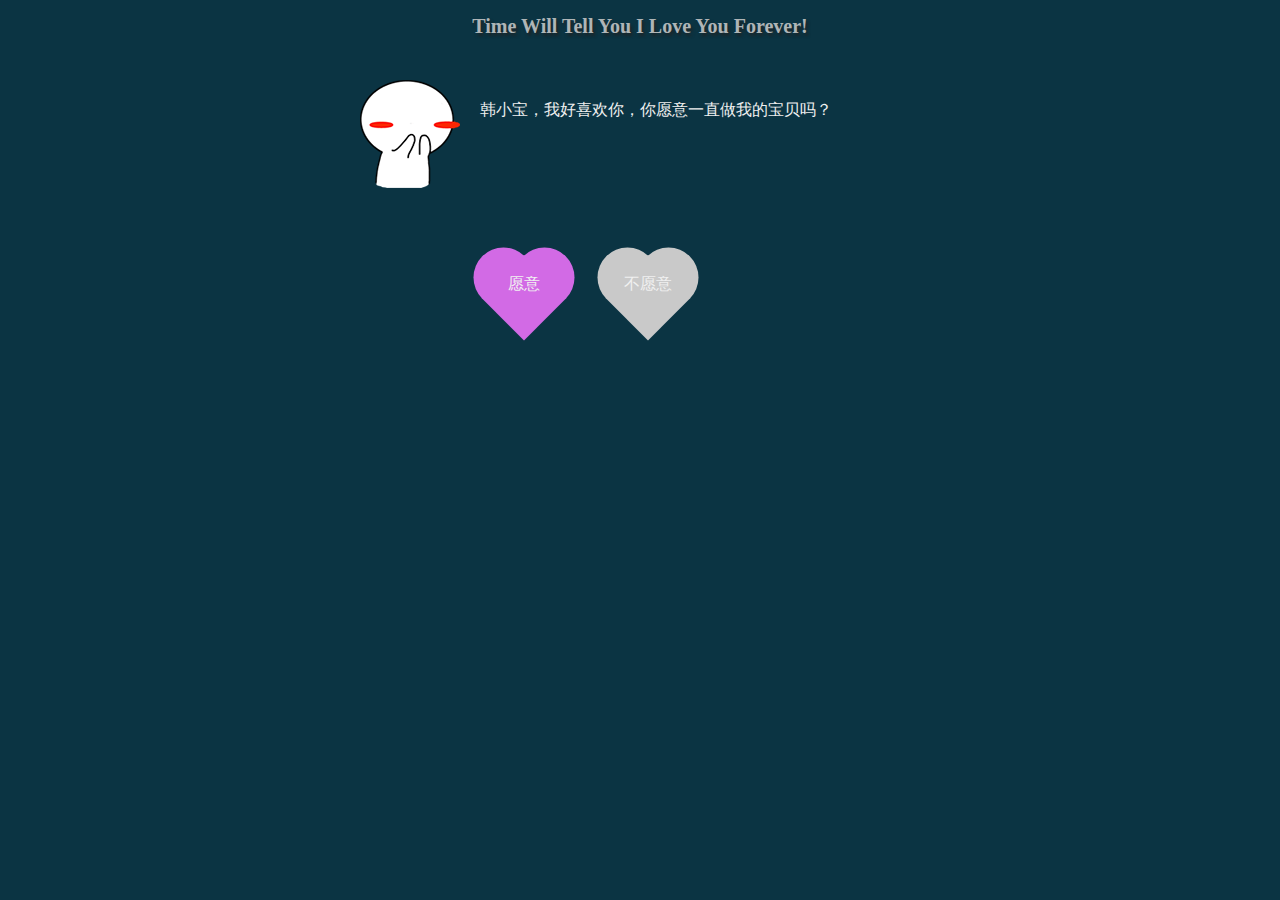
<file: LoveY/index.html>
<!DOCTYPE html>
<html lang="en">
<head>
<meta charset="UTF-8">
<meta content="width=device-width,initial-scale=1.0,maximum-scale=1.0,user-scalable=no" name="viewport">
<title>Time Will Tell You I Love You Forever! </title>
</head>

<link rel="stylesheet" href="css/style.css" type="text/css" media="all">
<style type="text/css">
*{ -webkit-tap-highlight-color:rgba(0,0,0,0); -webkit-box-sizing: border-box; box-sizing: border-box; }
html{ width: 100%; height: 100%; }
body{ max-width: 600px; margin: 0 auto; background: #0b3443; color: #f0f0f0;}
.share_img{ width: 0; height: 0; overflow: hidden; opacity: 0; }
.content{ padding: 80px 20px;}
.text_wrapper{ display: -webkit-box; display: flex; }
.text_wrapper .text{ padding-top: 20px; padding-left: 20px; }
.hide{ display: none !important; }
p{ margin: 0; }
.btn-groups{ padding-right: 20px; text-align: center; }
.heart-btn{ display: inline-block; animation: breath 0.8s linear 0s infinite both; -webkit-animation: breath 0.8s linear 0s infinite both; }
.btn{ position: relative; display: inline-block; width: 60px; height: 60px; margin: 0 30px; transform: rotate(45deg); -webkit-transform: rotate(45deg);}
.btn span{ display: block; width: 100%; height: 100%; line-height: 60px; margin-top: -10px; margin-left: -10px; text-align: center; transform: rotate(-45deg); -webkit-transform: rotate(-45deg); }
.btn-a{ background: #d26ae5; }
.btn-b{ background: #c9c9c9; }
.btn-a:before{ content: ''; position: absolute; display: block; width: 30px; height: 60px; background: #d26ae5; left: -29px; top: 0; border-top-left-radius: 60px; border-bottom-left-radius: 60px; }
.btn-a:after{ content: ''; position: absolute; display: block; width: 60px; height: 30px; background: #d26ae5; left: 0; top: -29px; border-top-left-radius: 60px; border-top-right-radius: 60px;}
.btn-b:before{ content: ''; position: absolute; display: block; width: 30px; height: 60px; background: #c9c9c9; left: -29px; top: 0; border-top-left-radius: 60px; border-bottom-left-radius: 60px; }
.btn-b:after{ content: ''; position: absolute; display: block; width: 60px; height: 30px; background: #c9c9c9; left: 0; top: -29px; border-top-left-radius: 60px; border-top-right-radius: 60px;}
.container{  }
.container .mask{ position: absolute; top: 0; left: 0; right: 0; bottom: 0; background: rgba(0,0,0,0.3); }
.container .modal{ width: 80%; height: 160px; position: absolute; top: 50%; left: 50%; padding: 20px 15px; border-radius: 5px; transform: translate(-50%, -70%); -webkit-transform: translate(-50%，-70%); background: #f3f3f3;}
.container .modal p{ margin-top: 20px; margin-bottom: 20px; font-size: 16px; color: #353535; text-align: center;}
.confirm{ display: block; width: 120px; height: 40px; margin: 0 auto; border: none; font-size: 16px; border-radius: 5px; color: #ffffff; background: #f45cae; }
.type_words{ padding: 12px 20px; }
@keyframes breath {
	0% {
		transform: scale3d(1,1,1);
		-webkit-transform: scale3d(1,1,1);
		transform-origin: 50% 50%;
	}
	50%{
		transform: scale3d(1.02,1.02,1.02);
		-webkit-transform: scale3d(1.02,1.02,1.02);
		transform-origin: 50% 50%;
	}
	100%{
		transform: scale3d(1,1,1);
		-webkit-transform: scale3d(1,1,1);
		transform-origin: 50% 50%;
	}
}
</style>

<script src="jquery.min.js" type="text/javascript"></script>
<script src="fireworks.js" type="text/javascript"></script>
<!--导库-->
<!-- <script type="text/javascript" src="js/jquery.js"></script> -->
<!-- 图片幻灯片效果-->
<!-- <script type="text/javascript" src="js/roundabout.js"></script>
<script type="text/javascript" src="js/roundabout_shapes.js"></script>
<script type="text/javascript" src="js/gallery_init.js"></script> -->
<!-- 下雪-->
<script type="text/javascript" src="js/snowstorm.js"></script>
<!-- 打字机效果		-->
<!-- <script type="text/javascript" src="js/text.js"></script>  -->
<!-- 画爱心-->
<script type="text/javascript" src="js/ga.js" async=""></script>
<script type="text/javascript" src="js/heart.js"></script>
<!-- 移动div-->
<!-- <script type="text/javascript" src="js/move.js"></script> -->
<!-- 显示时间 -->
<script type="text/javascript" src="js/time.js"></script>
<!-- 设置文字跟随鼠标 -->
<!-- <script type="text/javascript" src="js/makesnake.js"></script></head><body> -->
<!-- thanks for watching! -->
<!-- <span id="span0" class="spanstyle">T</span><span id="span1" class="spanstyle">h</span>
<span id="span2" class="spanstyle">a</span><span id="span3" class="spanstyle">n</span>
<span id="span4" class="spanstyle">k</span><span id="span5" class="spanstyle">s</span><span id="span6" class="spanstyle">
 </span><span id="span7" class="spanstyle">f</span><span id="span8" class="spanstyle">o</span><span id="span9" class="spanstyle">r</span>
 <span id="span10" class="spanstyle"> </span><span id="span11" class="spanstyle">w</span>
 <span id="span12" class="spanstyle">a</span><span id="span13" class="spanstyle">t</span><span id="span14" class="spanstyle">c</span><span id="span15" class="spanstyle">h</span>
 <span id="span16" class="spanstyle">i</span><span id="span17" class="spanstyle">n</span><span id="span18" class="spanstyle">g</span><span id="span19" class="spanstyle">!</span> -->



<!-- <script type="text/javascript">
	setTimeout(makesnake, 42000);
</script> -->
<script type="text/javascript">
$(function() {
	$('#yes').click(function(event) {
		modal('我就知道韩小宝一定会愿意的。(^_^)', function() {
			$('.page_one').addClass('hide');
			$('.page_two').removeClass('hide');
			// typeWrite();
			fireworks();
			// writeContent(true);
			typeWrite()
			setTimeout("showTime()", 40000);
		});
	});
	$('#no').click(function(event) {
		modal('明人不说暗话！', A);
	});
});

function A() {
	modal('我喜欢你！', B);
}

function B() {
	modal('我知道你在等我', C);
}

function C() {
	modal('请不要拒绝我', D);
}

function D() {
	modal('拒绝我，不存在的', E);
}

function E() {
	modal('这辈子都不可能让你离开我', F);
}

function F() {
	modal('跟我走吧', G);
}

function G() {
	modal('房产证上写你名', H);
}

function H() {
	modal('我虽然不会做饭，但是会给你打下手', I);
}

function I() {
	modal('今年去我家', J)
}

function J() {
	modal('明年去你家！', K)
}

function K() {
	modal('明、后年去买房', L)
}

function L() {
	modal('咋样，我们去先去登记吧(^_^)', function() {
		fireworks();
		typeWrite()
		setTimeout("showTime()", 40000);
		// writeContent(true);
	});
}

function fireworks() {
	$('.page_one').addClass('hide');
	$('.page_two').removeClass('hide');
	$('.page_two').fireworks({ 
	  sound: false, 
	  opacity: 0.9, 
	  width: '100%', 
	  height: '100%' 
	});	
}

function modal(content, callback) {
	var tpl = '<div class="container">'+
		'<div class="mask"></div>'+
		'<div class="modal">'+
			'<p>'+ content +'</p>'+
			'<button type="button" id="confirm" class="confirm">确定</button>'+
		'</div>'+
	'</div>';
	$('body').append(tpl);
	$(document).on('click', '.confirm', function() {
		$('.container').remove();
		callback();
	});
}

var myWords = '我百度，上面说是人的一生会遇到2920万人，而两个人相爱的概率只有0.000049。在这茫茫人海中，两个人能相遇就值得感激，能相爱更是一种难得。所以，我很庆幸上天让我遇见了你。真爱来了，我们要好好把握。不管面临多大的压力，不管前面的路如何崎岖.不管经历过什么,我仍坚信最浪漫的事就是和你一起慢慢变老.还记得否,曾经的点点滴滴，从相识到现在，从冷漠到关心,从谢绝到依赖，从生疏到相爱,一切似乎都是那么遥远,又似乎那么触手可及.正如某人说的那样,但求岁月静好,现世安稳.一生守候不是一句简单而苍白的山盟海誓，而是无数个平淡的日子同舟共济，相濡以沫.相信下面的计时器,将永远继续下去,直至数据溢出.---------------------Just for You, LiuZhenShuai';
var x = 0;
var speed = 150;
var current = 0;
function typeWrite(){
	$('.type_words').html(myWords.substring(0, x++)+'_');
	var timer = setTimeout("typeWrite()", speed);
	if (x == myWords.length) {
		
		x = myWords.length;
		clearTimeout(timer)
        
	}
}

</script>
<body>

		<div class="page_two hide">
				<div class="type_words" style="position: absolute;
				top: 50px;
				z-index: 99999;
				color: #de6262;"></div>
			</div>
 <!--#Header-->
	<div id="header" style="opacity:0.85">
		<div id="title">
				Time Will Tell You I Love You Forever! 
		</div>
	</div>
	<div id="bg">
		<canvas id="garden"><c style="color: #FFF; text-shadow:2px 3px 3px #222; font-family:Microsoft YaHei; font-size:50px">你的浏览器过时了,试试火狐吧!</c></canvas>
		<div class="share_img"><img src="a8b.png" alt=""></div>
		<div class="page_one" style="position: absolute;
		top: 0;">
			<div class="content">
				<div class="text_wrapper">
					<img src="a8.png" alt="">
					<div class="text">韩小宝，我好喜欢你，你愿意一直做我的宝贝吗？</div>
				</div>
			</div>
			<div class="btn-groups">
				<div class="heart-btn">
					<div id="yes" class="btn btn-a"><span>愿意</span></div>
				</div>
				<div id="no" class="btn btn-b"><span>不愿意</span></div>
			</div>
		</div>
		
	</div>
	<!-- #myContent -->
	<!-- <div id="myContent">
		<span id="blink" style="display: none;">_</span>
	</div>
	<div id="contentToWrite" style="display:none">
			一时间不知道从哪说起, 
			真爱来了，我们要好好把握。不管面临多大的压力，
			时间不知道从哪说起,
			真爱来了，我们要好好把握
			不管前面的路如何崎岖.
			不管经历过什么,我仍坚信最浪漫的事就是和
			你一起慢慢变老.
			还记得否,曾经的点点滴滴，从相识到现在，
			从冷漠到关心,从谢绝到依赖，从生疏到相爱,
			一切似乎都是那么遥远,又似乎那么触手可及.
			正如某人说的那样,但求岁月静好,现世安稳.
			一生守候不是一句简单而苍白的山盟海誓，
			而是无数个平淡的日子同舟共济，相濡以沫.
			相信下面的计时器,将永远继续下去,直至数据溢出.
			---------------------Just for You, LiuZhenShuai<br>
	</div> -->
	<!-- <div id="contentToWrite" style="display:none">
	一时间不知道从哪说起,         <br>
	真爱来了，我们要好好把握。不管面临多大的压力，<br>
	时间不知道从哪说起,         <br>
	真爱来了，我们要好好把握<br>
	不管前面的路如何崎岖.<br>
	不管经历过什么,我仍坚信最浪漫的事就是和<br>
	你一起慢慢变老.<br>
	还记得否,曾经的点点滴滴，从相识到现在，<br>
	从冷漠到关心,从谢绝到依赖，从生疏到相爱,<br>
	一切似乎都是那么遥远,又似乎那么触手可及.<br>
	正如某人说的那样,但求岁月静好,现世安稳.<br>
	一生守候不是一句简单而苍白的山盟海誓，<br>
	而是无数个平淡的日子同舟共济，相濡以沫.<br>
	相信右下角的计时器,将永远继续下去,直至数据溢出.<br>
	<br>
	-----------------------Just for You, LiuZhenShuai<br>
	</div> -->
    <!-- <script type="text/javascript">
        writeContent(true);
    </script> -->
 <!-- #time -->
 <div id="time" style="width: 100%;padding: 0 2px;">
        <span id="show" style="width: 100%;"></span>
        <!-- <script type="text/javascript">
            setTimeout("showTime()", 40000);
        </script>-->
    </div>
</body>
</html>
</file>
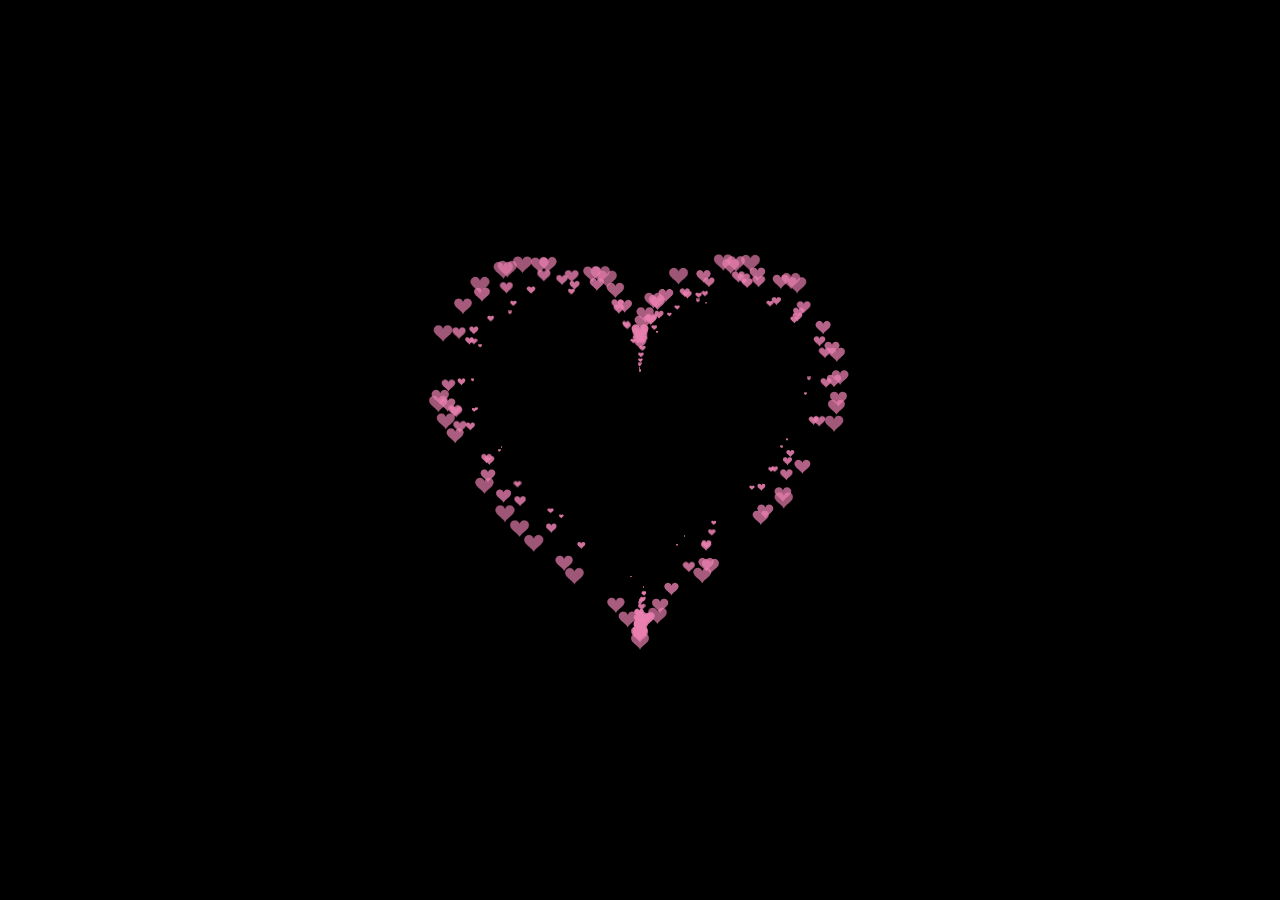
<file: woman.html>
<!DOCTYPE html>
<html>
<head>
	<title></title>
</head>
<style>
  *{
    padding: 0;
    margin: 0;
  }
  html, body {
  height: 100%;
  padding: 0;
  margin: 0;
  background: #000;
}
canvas {
  position: absolute;
  width: 100%;
  height: 100%;
}
.aa{
  position: fixed;
  left: 50%;
  bottom: 10px;
  color: #ccc
}
</style>
<body>
    <canvas id="pinkboard"></canvas>
 
    <script>
       
/*
 * Settings
 */
var settings = {
  particles: {
    length:   500, // maximum amount of particles
    duration:   2, // particle duration in sec
    velocity: 100, // particle velocity in pixels/sec
    effect: -0.75, // play with this for a nice effect
    size:      30, // particle size in pixels
  },
};
 
/*
 * RequestAnimationFrame polyfill by Erik M?ller
 */
(function(){var b=0;var c=["ms","moz","webkit","o"];for(var a=0;a<c.length&&!window.requestAnimationFrame;++a){window.requestAnimationFrame=window[c[a]+"RequestAnimationFrame"];window.cancelAnimationFrame=window[c[a]+"CancelAnimationFrame"]||window[c[a]+"CancelRequestAnimationFrame"]}if(!window.requestAnimationFrame){window.requestAnimationFrame=function(h,e){var d=new Date().getTime();var f=Math.max(0,16-(d-b));var g=window.setTimeout(function(){h(d+f)},f);b=d+f;return g}}if(!window.cancelAnimationFrame){window.cancelAnimationFrame=function(d){clearTimeout(d)}}}());
 
/*
 * Point class
 */
var Point = (function() {
  function Point(x, y) {
    this.x = (typeof x !== 'undefined') ? x : 0;
    this.y = (typeof y !== 'undefined') ? y : 0;
  }
  Point.prototype.clone = function() {
    return new Point(this.x, this.y);
  };
  Point.prototype.length = function(length) {
    if (typeof length == 'undefined')
      return Math.sqrt(this.x * this.x + this.y * this.y);
    this.normalize();
    this.x *= length;
    this.y *= length;
    return this;
  };
  Point.prototype.normalize = function() {
    var length = this.length();
    this.x /= length;
    this.y /= length;
    return this;
  };
  return Point;
})();
 
/*
 * Particle class
 */
var Particle = (function() {
  function Particle() {
    this.position = new Point();
    this.velocity = new Point();
    this.acceleration = new Point();
    this.age = 0;
  }
  Particle.prototype.initialize = function(x, y, dx, dy) {
    this.position.x = x;
    this.position.y = y;
    this.velocity.x = dx;
    this.velocity.y = dy;
    this.acceleration.x = dx * settings.particles.effect;
    this.acceleration.y = dy * settings.particles.effect;
    this.age = 0;
  };
  Particle.prototype.update = function(deltaTime) {
    this.position.x += this.velocity.x * deltaTime;
    this.position.y += this.velocity.y * deltaTime;
    this.velocity.x += this.acceleration.x * deltaTime;
    this.velocity.y += this.acceleration.y * deltaTime;
    this.age += deltaTime;
  };
  Particle.prototype.draw = function(context, image) {
    function ease(t) {
      return (--t) * t * t + 1;
    }
    var size = image.width * ease(this.age / settings.particles.duration);
    context.globalAlpha = 1 - this.age / settings.particles.duration;
    context.drawImage(image, this.position.x - size / 2, this.position.y - size / 2, size, size);
  };
  return Particle;
})();
 
/*
 * ParticlePool class
 */
var ParticlePool = (function() {
  var particles,
      firstActive = 0,
      firstFree   = 0,
      duration    = settings.particles.duration;
  
  function ParticlePool(length) {
    // create and populate particle pool
    particles = new Array(length);
    for (var i = 0; i < particles.length; i++)
      particles[i] = new Particle();
  }
  ParticlePool.prototype.add = function(x, y, dx, dy) {
    particles[firstFree].initialize(x, y, dx, dy);
    
    // handle circular queue
    firstFree++;
    if (firstFree   == particles.length) firstFree   = 0;
    if (firstActive == firstFree       ) firstActive++;
    if (firstActive == particles.length) firstActive = 0;
  };
  ParticlePool.prototype.update = function(deltaTime) {
    var i;
    
    // update active particles
    if (firstActive < firstFree) {
      for (i = firstActive; i < firstFree; i++)
        particles[i].update(deltaTime);
    }
    if (firstFree < firstActive) {
      for (i = firstActive; i < particles.length; i++)
        particles[i].update(deltaTime);
      for (i = 0; i < firstFree; i++)
        particles[i].update(deltaTime);
    }
    
    // remove inactive particles
    while (particles[firstActive].age >= duration && firstActive != firstFree) {
      firstActive++;
      if (firstActive == particles.length) firstActive = 0;
    }
    
    
  };
  ParticlePool.prototype.draw = function(context, image) {
    // draw active particles
    if (firstActive < firstFree) {
      for (i = firstActive; i < firstFree; i++)
        particles[i].draw(context, image);
    }
    if (firstFree < firstActive) {
      for (i = firstActive; i < particles.length; i++)
        particles[i].draw(context, image);
      for (i = 0; i < firstFree; i++)
        particles[i].draw(context, image);
    }
  };
  return ParticlePool;
})();
 
/*
 * Putting it all together
 */
(function(canvas) {
  var context = canvas.getContext('2d'),
      particles = new ParticlePool(settings.particles.length),
      particleRate = settings.particles.length / settings.particles.duration, // particles/sec
      time;
  
  // get point on heart with -PI <= t <= PI
  function pointOnHeart(t) {
    return new Point(
      160 * Math.pow(Math.sin(t), 3),
      130 * Math.cos(t) - 50 * Math.cos(2 * t) - 20 * Math.cos(3 * t) - 10 * Math.cos(4 * t) + 25
    );
  }
  
  // creating the particle image using a dummy canvas
  var image = (function() {
    var canvas  = document.createElement('canvas'),
        context = canvas.getContext('2d');
    canvas.width  = settings.particles.size;
    canvas.height = settings.particles.size;
    // helper function to create the path
    function to(t) {
      var point = pointOnHeart(t);
      point.x = settings.particles.size / 2 + point.x * settings.particles.size / 350;
      point.y = settings.particles.size / 2 - point.y * settings.particles.size / 350;
      return point;
    }
    // create the path
    context.beginPath();
    var t = -Math.PI;
    var point = to(t);
    context.moveTo(point.x, point.y);
    while (t < Math.PI) {
      t += 0.01; // baby steps!
      point = to(t);
      context.lineTo(point.x, point.y);
    }
    context.closePath();
    // create the fill
    context.fillStyle = '#ea80b0';
    context.fill();
    // create the image
    var image = new Image();
    image.src = canvas.toDataURL();
    return image;
  })();
  
  // render that thing!
  function render() {
    // next animation frame
    requestAnimationFrame(render);
    
    // update time
    var newTime   = new Date().getTime() / 1000,
        deltaTime = newTime - (time || newTime);
    time = newTime;
    
    // clear canvas
    context.clearRect(0, 0, canvas.width, canvas.height);
    
    // create new particles
    var amount = particleRate * deltaTime;
    for (var i = 0; i < amount; i++) {
      var pos = pointOnHeart(Math.PI - 2 * Math.PI * Math.random());
      var dir = pos.clone().length(settings.particles.velocity);
      particles.add(canvas.width / 2 + pos.x, canvas.height / 2 - pos.y, dir.x, -dir.y);
    }
    
    // update and draw particles
    particles.update(deltaTime);
    particles.draw(context, image);
  }
  
  // handle (re-)sizing of the canvas
  function onResize() {
    canvas.width  = canvas.clientWidth;
    canvas.height = canvas.clientHeight;
  }
  window.onresize = onResize;
  
  // delay rendering bootstrap
  setTimeout(function() {
    onResize();
    render();
  }, 10);
})(document.getElementById('pinkboard'));
 
 
 
 
    </script>
</body>
</html>
</file>
<file: LoveY/css/style.css>
/* Global properties ======================================================== */
body { 
	background:#6f599c;
	background-image:url(../images/bg.jpg) ;
	text-align:left;
}

/* Global Structure ============================================================= */
/* Header */
#header{
	position:absolute;
	left:0px;
	top:5px;
	overflow:hidden;
	height:70px;
	font-family:Microsoft YaHei;
	font-weight: 900;
	font-size:40px;
	padding-bottom:5px;
	width: 100%;
	filter:alpha(opacity=70);
	-moz-opacity:0.7;
	opacity:0.7;
}
	
#myContent{
	position:absolute;
	left:80px;
	top:130px;
	overflow:hidden;
	text-shadow: 2px 3px 3px #000; 
	font-family:Microsoft YaHei;
	font-style:italic;
	font-weight:500;
	font-size:20px;
	color:#CCCCCC;
}

#container{
	overflow:hidden;
	position:absolute;
	left:630px;
	top:220px;
	width:650px;
	opacity:0;
	filter:alpha(opacity=0.7)
}

#title{
	position:absolute;
	font-size: 20px;
	margin: 0 auto;
	width: 100%;
	text-align: center;
	top:0px;
	padding:10px;
	overflow:hidden;
	text-shadow: 2px 3px 3px #222; 
	color:#CCCCCC;
}

#footer {
	position:absolute;
	left:32%;
	top:91%;
	overflow:hidden;
	text-shadow: 2px 3px 3px #222; 
	font-family:Microsoft YaHei;
	font-style:italic;
	font-size:20px;
	color:#CCCCCC;
}



#time{
	position:absolute;
	bottom:30px;
	/* top:400px; */
	overflow:hidden;
}

#show{
	color:#CCCCCC;
	text-shadow: 2px 3px 3px #222; 
	font-family:Microsoft YaHei;
	font-style:italic;
	font-size:20px;
}


#bg{
	overflow:hidden;
}

.roundabout-holder  { 
	width:600px;
	height:400px;
	margin:0 auto;
}
.roundabout-moveable-item {
	width: 350px;
	height: 222px;
	cursor: pointer;
	border:3px solid #ccc;
	border:3px solid rgba(0, 0, 0, 0.08);
    border-radius:4px;
	-moz-border-radius:4px;
	-webkit-border-radius:4px;
}
.roundabout-moveable-item img{
	width:100%;
}
.roundabout-in-focus {
	border:3px solid rgba(0, 0, 0, 0.2);
}

ol, ul {
	list-style: none;
}

img {
	vertical-align:top; 
}

.spanstyle{
	color:#CCFF99;
	font-family:courier;
	text-shadow: 2px 2px 1px #222; 
	font-style:italic;
	font-weight:600;
	font-size:20px;
	position:absolute;		/* 绝对定位 */
	top:-50px;
	overflow:hidden;
}
</file>
